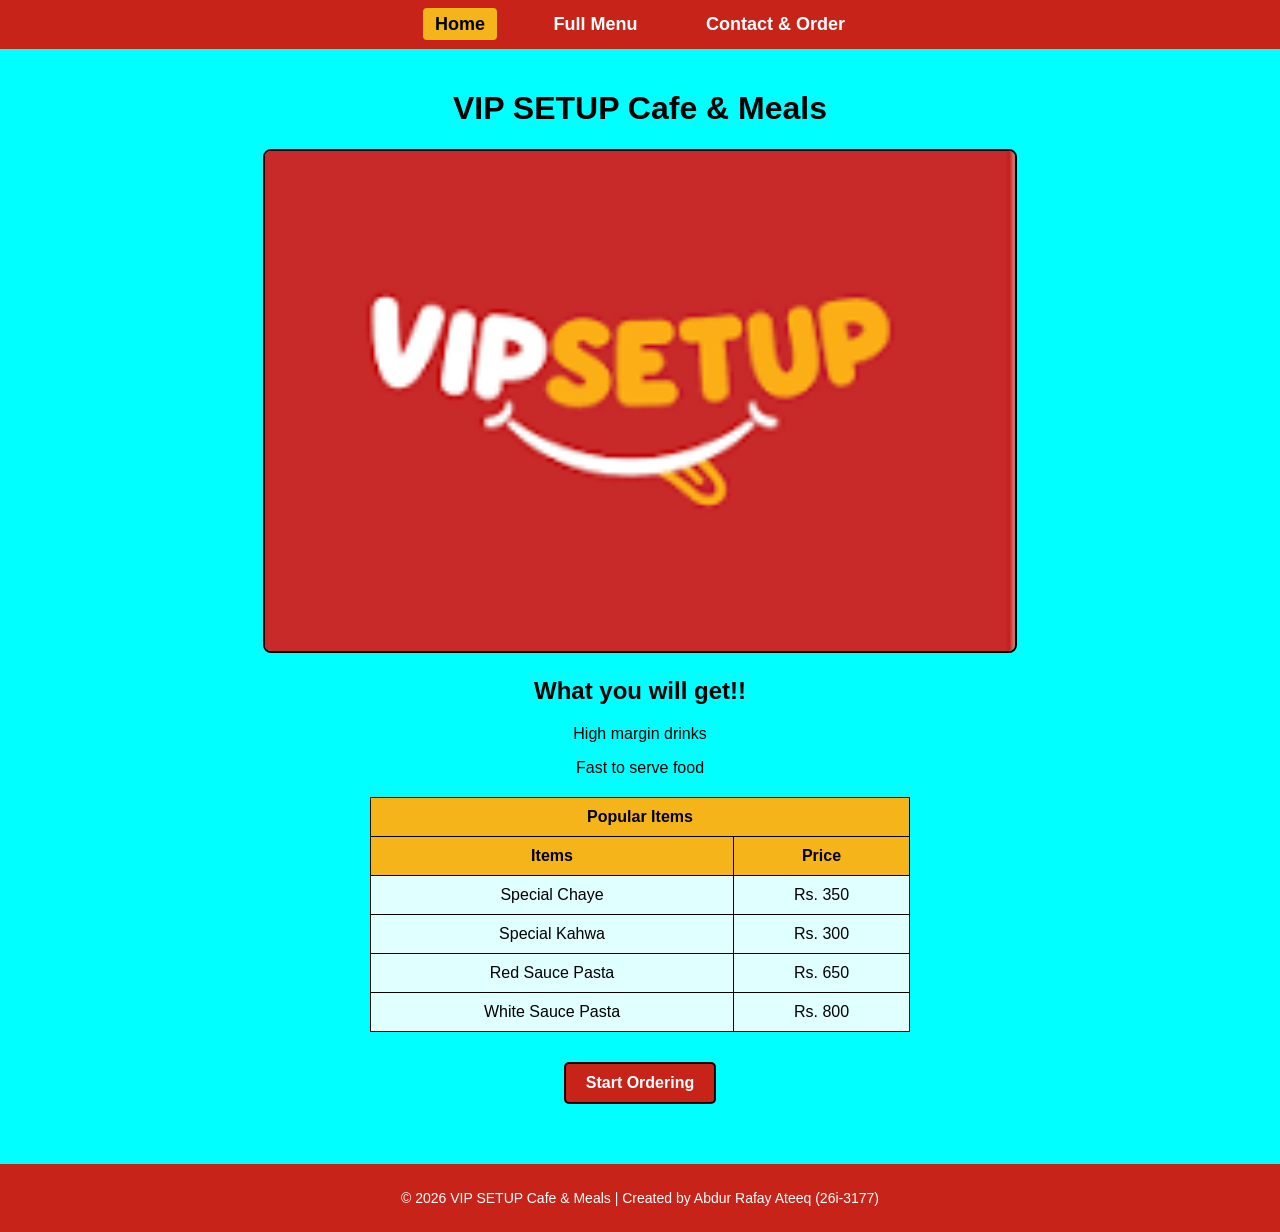
<file: index.html>
<!-- Abdur Rafay Ateeq
26i-3177 | Section D -->

<!DOCTYPE html>
<html lang="en">
<head>
    <meta charset="UTF-8">
    <title>VIP SETUP Cafe &amp; Meals - Home</title>
    <link rel="stylesheet" href="style.css">
</head>
<body>

    <nav>
        <a href="index.html" class="active">Home</a>
        <a href="menu.html">Full Menu</a>
        <a href="contact.html">Contact &amp; Order</a>
    </nav>

    <main>
        <h1>VIP SETUP Cafe &amp; Meals</h1>
        <img src="images/image.png" alt="VIP SETUP Outlet Logo">

        <h2>What you will get!!</h2>
        <p>High margin drinks</p>
        <p>Fast to serve food</p>

        <table>
            <tr>
                <th colspan="2">Popular Items</th>
            </tr>
            <tr>
                <th>Items</th>
                <th>Price</th>
            </tr>
            <tr>
                <td>Special Chaye</td>
                <td>Rs. 350</td>
            </tr>
            <tr>
                <td>Special Kahwa</td>
                <td>Rs. 300</td>
            </tr>
            <tr>
                <td>Red Sauce Pasta</td>
                <td>Rs. 650</td>
            </tr>
            <tr>
                <td>White Sauce Pasta</td>
                <td>Rs. 800</td>
            </tr>
        </table>

        <button onclick="alert('You will be directed to full menu shortly'); window.location.href='menu.html';">Start Ordering</button>
    </main>

    <footer>
        <p>&copy; 2026 VIP SETUP Cafe &amp; Meals | Created by Abdur Rafay Ateeq (26i-3177)</p>
    </footer>

</body>
</html>
</file>
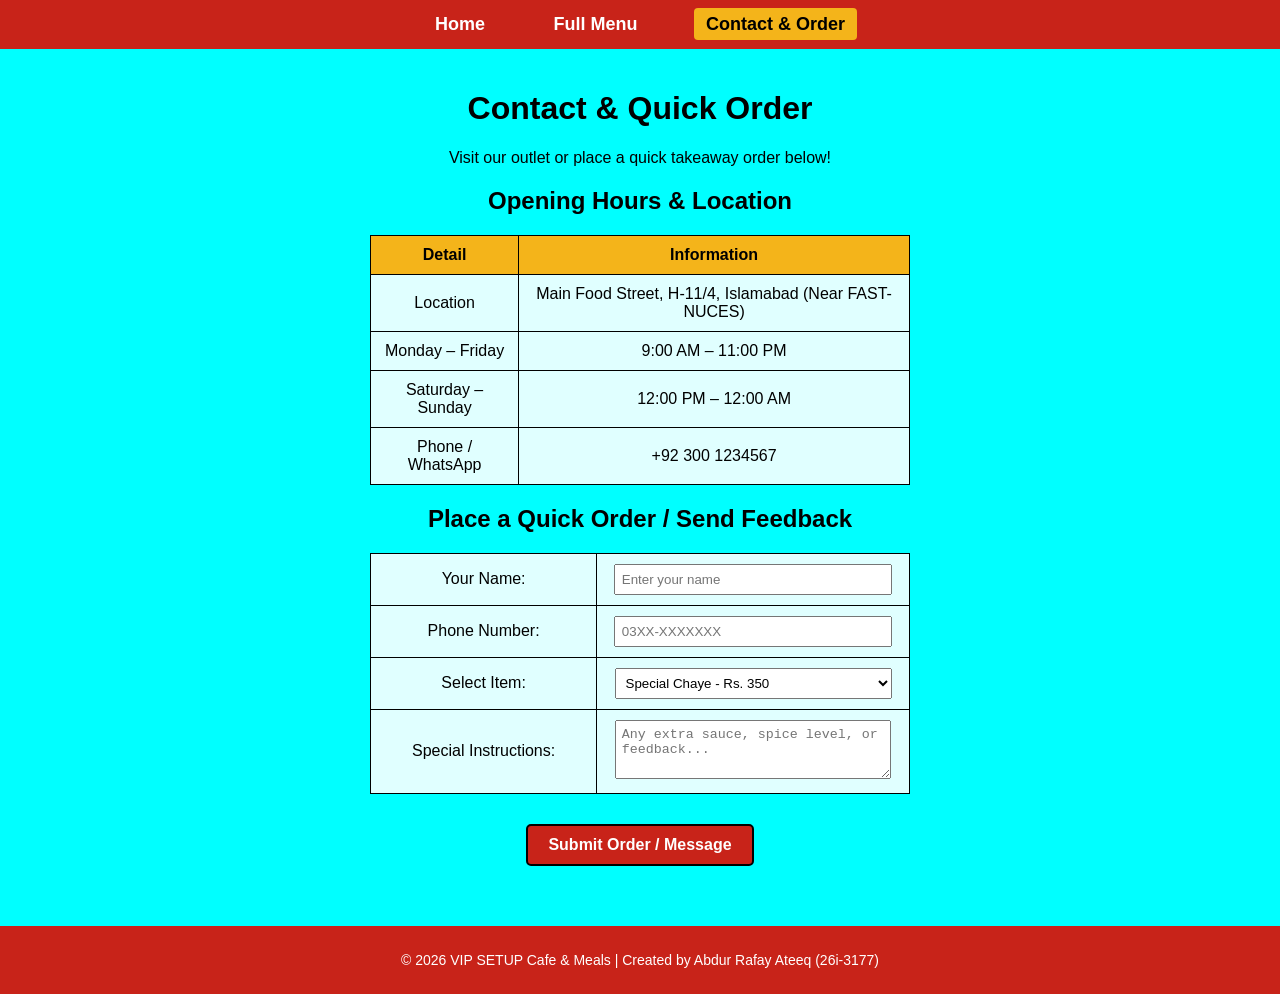
<file: feature-contact.html>
<!-- Abdur Rafay Ateeq
26i-3177 | Section D -->

<!DOCTYPE html>
<html lang="en">
<head>
    <meta charset="UTF-8">
    <title>VIP SETUP Cafe &amp; Meals - Contact &amp; Order</title>
    <link rel="stylesheet" href="style.css">
</head>
<body>

    <nav>
        <a href="index.html">Home</a>
        <a href="menu.html">Full Menu</a>
        <a href="contact.html" class="active">Contact &amp; Order</a>
    </nav>

    <main>
        <h1>Contact &amp; Quick Order</h1>
        <p>Visit our outlet or place a quick takeaway order below!</p>

        <h2>Opening Hours &amp; Location</h2>
        <table>
            <tr>
                <th>Detail</th>
                <th>Information</th>
            </tr>
            <tr>
                <td>Location</td>
                <td>Main Food Street, H-11/4, Islamabad (Near FAST-NUCES)</td>
            </tr>
            <tr>
                <td>Monday – Friday</td>
                <td>9:00 AM – 11:00 PM</td>
            </tr>
            <tr>
                <td>Saturday – Sunday</td>
                <td>12:00 PM – 12:00 AM</td>
            </tr>
            <tr>
                <td>Phone / WhatsApp</td>
                <td>+92 300 1234567</td>
            </tr>
        </table>

        <h2>Place a Quick Order / Send Feedback</h2>
        <form onsubmit="alert('Thank you! Your order/message has been received by VIP SETUP Cafe & Meals.'); return false;">
            <table>
                <tr>
                    <td><label for="name">Your Name:</label></td>
                    <td><input type="text" id="name" name="name" placeholder="Enter your name" required style="width: 90%; padding: 6px;"></td>
                </tr>
                <tr>
                    <td><label for="phone">Phone Number:</label></td>
                    <td><input type="text" id="phone" name="phone" placeholder="03XX-XXXXXXX" required style="width: 90%; padding: 6px;"></td>
                </tr>
                <tr>
                    <td><label for="item">Select Item:</label></td>
                    <td>
                        <select id="item" name="item" style="width: 95%; padding: 6px;">
                            <option value="Special Chaye">Special Chaye - Rs. 350</option>
                            <option value="Special Kahwa">Special Kahwa - Rs. 300</option>
                            <option value="Red Sauce Pasta">Red Sauce Pasta - Rs. 650</option>
                            <option value="White Sauce Pasta">White Sauce Pasta - Rs. 800</option>
                            <option value="VIP Crispy Burger">VIP Crispy Burger - Rs. 700</option>
                            <option value="Club Sandwich">Club Sandwich - Rs. 750</option>
                        </select>
                    </td>
                </tr>
                <tr>
                    <td><label for="notes">Special Instructions:</label></td>
                    <td><textarea id="notes" name="notes" rows="3" placeholder="Any extra sauce, spice level, or feedback..." style="width: 90%; padding: 6px;"></textarea></td>
                </tr>
            </table>
            <button type="submit">Submit Order / Message</button>
        </form>
    </main>

    <footer>
        <p>&copy; 2026 VIP SETUP Cafe &amp; Meals | Created by Abdur Rafay Ateeq (26i-3177)</p>
    </footer>

</body>
</html>
</file>
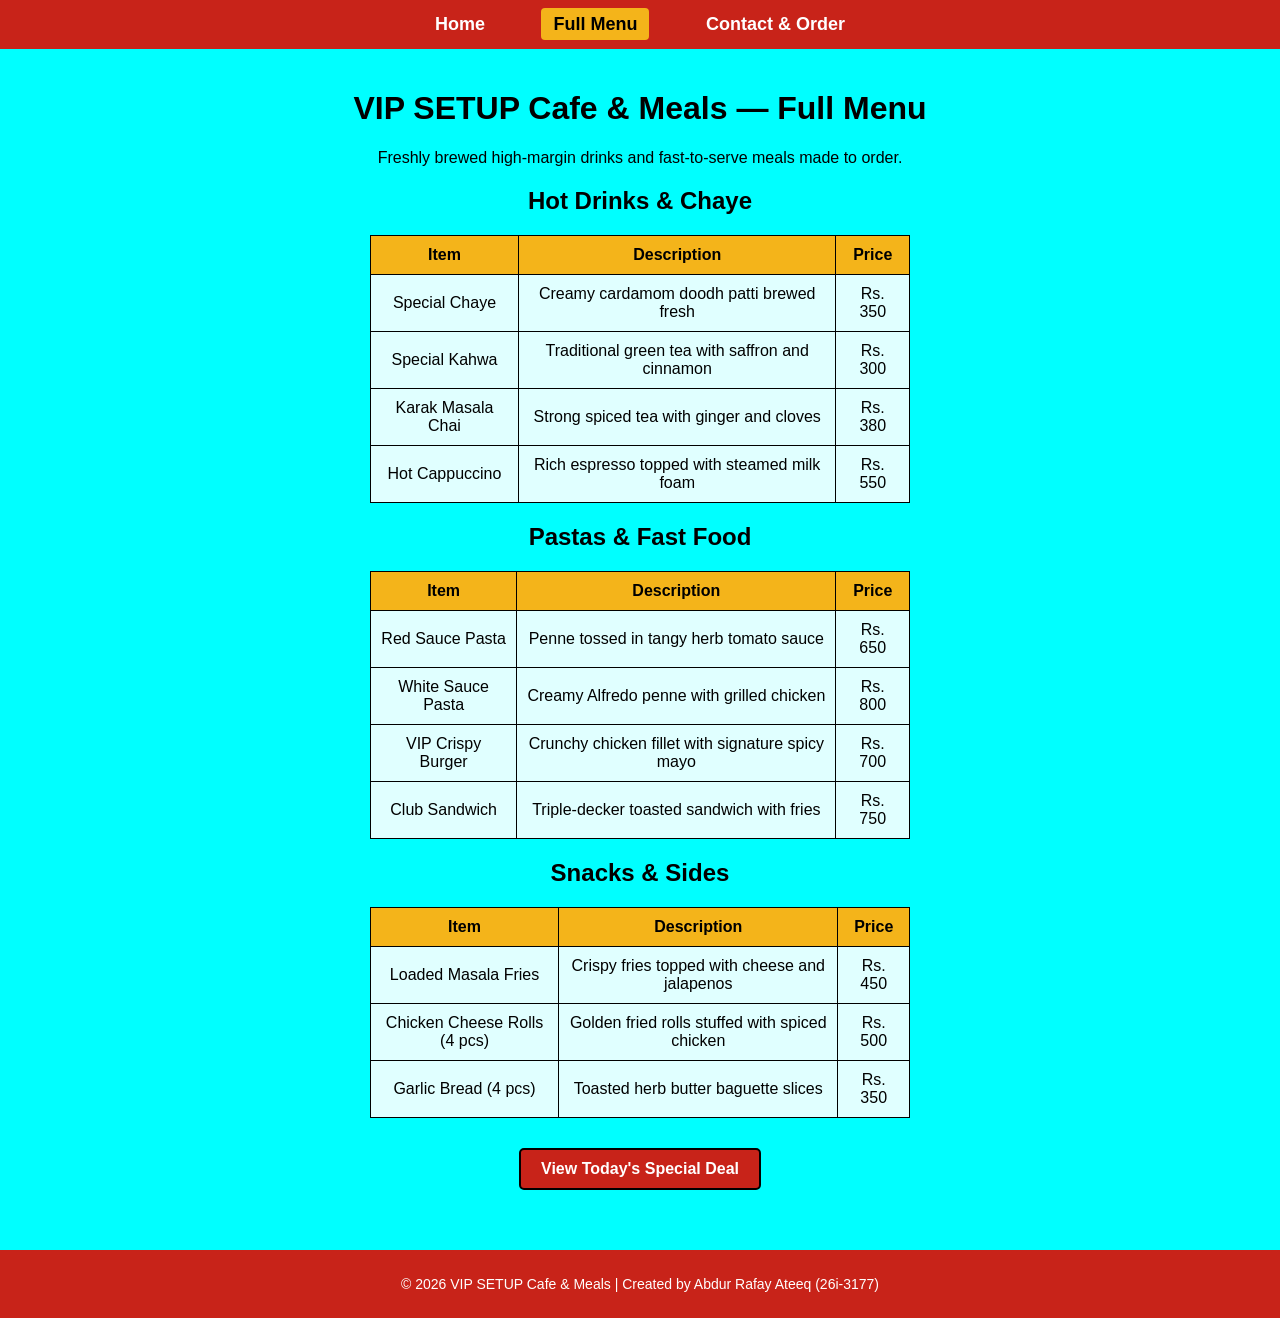
<file: menu.html>
<!-- Abdur Rafay Ateeq
26i-3177 | Section D -->

<!DOCTYPE html>
<html lang="en">
<head>
    <meta charset="UTF-8">
    <title>VIP SETUP Cafe &amp; Meals - Full Menu</title>
    <link rel="stylesheet" href="style.css">
</head>
<body>

    <nav>
        <a href="index.html">Home</a>
        <a href="menu.html" class="active">Full Menu</a>
        <a href="contact.html">Contact &amp; Order</a>
    </nav>

    <main>
        <h1>VIP SETUP Cafe &amp; Meals — Full Menu</h1>
        <p>Freshly brewed high-margin drinks and fast-to-serve meals made to order.</p>

        <h2>Hot Drinks &amp; Chaye</h2>
        <table>
            <tr>
                <th>Item</th>
                <th>Description</th>
                <th>Price</th>
            </tr>
            <tr>
                <td>Special Chaye</td>
                <td>Creamy cardamom doodh patti brewed fresh</td>
                <td>Rs. 350</td>
            </tr>
            <tr>
                <td>Special Kahwa</td>
                <td>Traditional green tea with saffron and cinnamon</td>
                <td>Rs. 300</td>
            </tr>
            <tr>
                <td>Karak Masala Chai</td>
                <td>Strong spiced tea with ginger and cloves</td>
                <td>Rs. 380</td>
            </tr>
            <tr>
                <td>Hot Cappuccino</td>
                <td>Rich espresso topped with steamed milk foam</td>
                <td>Rs. 550</td>
            </tr>
        </table>

        <h2>Pastas &amp; Fast Food</h2>
        <table>
            <tr>
                <th>Item</th>
                <th>Description</th>
                <th>Price</th>
            </tr>
            <tr>
                <td>Red Sauce Pasta</td>
                <td>Penne tossed in tangy herb tomato sauce</td>
                <td>Rs. 650</td>
            </tr>
            <tr>
                <td>White Sauce Pasta</td>
                <td>Creamy Alfredo penne with grilled chicken</td>
                <td>Rs. 800</td>
            </tr>
            <tr>
                <td>VIP Crispy Burger</td>
                <td>Crunchy chicken fillet with signature spicy mayo</td>
                <td>Rs. 700</td>
            </tr>
            <tr>
                <td>Club Sandwich</td>
                <td>Triple-decker toasted sandwich with fries</td>
                <td>Rs. 750</td>
            </tr>
        </table>

        <h2>Snacks &amp; Sides</h2>
        <table>
            <tr>
                <th>Item</th>
                <th>Description</th>
                <th>Price</th>
            </tr>
            <tr>
                <td>Loaded Masala Fries</td>
                <td>Crispy fries topped with cheese and jalapenos</td>
                <td>Rs. 450</td>
            </tr>
            <tr>
                <td>Chicken Cheese Rolls (4 pcs)</td>
                <td>Golden fried rolls stuffed with spiced chicken</td>
                <td>Rs. 500</td>
            </tr>
            <tr>
                <td>Garlic Bread (4 pcs)</td>
                <td>Toasted herb butter baguette slices</td>
                <td>Rs. 350</td>
            </tr>
        </table>

        <button onclick="alert('Today\'s Special Deal: Order any Pasta + Special Chaye combo for Rs. 900!');">View Today's Special Deal</button>
    </main>

    <footer>
        <p>&copy; 2026 VIP SETUP Cafe &amp; Meals | Created by Abdur Rafay Ateeq (26i-3177)</p>
    </footer>

</body>
</html>
</file>
<file: style.css>
body {
    background-color: aqua;
    font-family: Arial, sans-serif;
    margin: 0;
    padding: 0;
    text-align: center;
}

nav {
    background-color: #c82319;
    padding: 14px 0;
}

nav a {
    color: #ffffff;
    text-decoration: none;
    font-weight: bold;
    font-size: 18px;
    margin: 0 20px;
    padding: 6px 12px;
    border-radius: 4px;
}

nav a:hover,
nav a.active {
    background-color: #f4b41a;
    color: #000000;
}

main {
    padding: 20px;
    max-width: 900px;
    margin: 0 auto;
}

img {
    width: 750px;
    max-width: 100%;
    height: 500px;
    object-fit: cover;
    border: 2px solid black;
    border-radius: 8px;
}

table {
    margin: 20px auto;
    border-collapse: collapse;
    width: 60%;
    background-color: #e0ffff;
}

table, th, td {
    text-align: center;
    border: 1px solid black;
    padding: 10px;
}

th {
    background-color: #f4b41a;
}

button {
    background-color: #c82319;
    color: white;
    border: 2px solid black;
    padding: 10px 20px;
    font-size: 16px;
    font-weight: bold;
    cursor: pointer;
    border-radius: 5px;
    margin-top: 10px;
}

button:hover {
    background-color: #f4b41a;
    color: black;
}

footer {
    background-color: #c82319;
    color: white;
    padding: 12px 0;
    margin-top: 40px;
    font-size: 14px;
}
</file>
